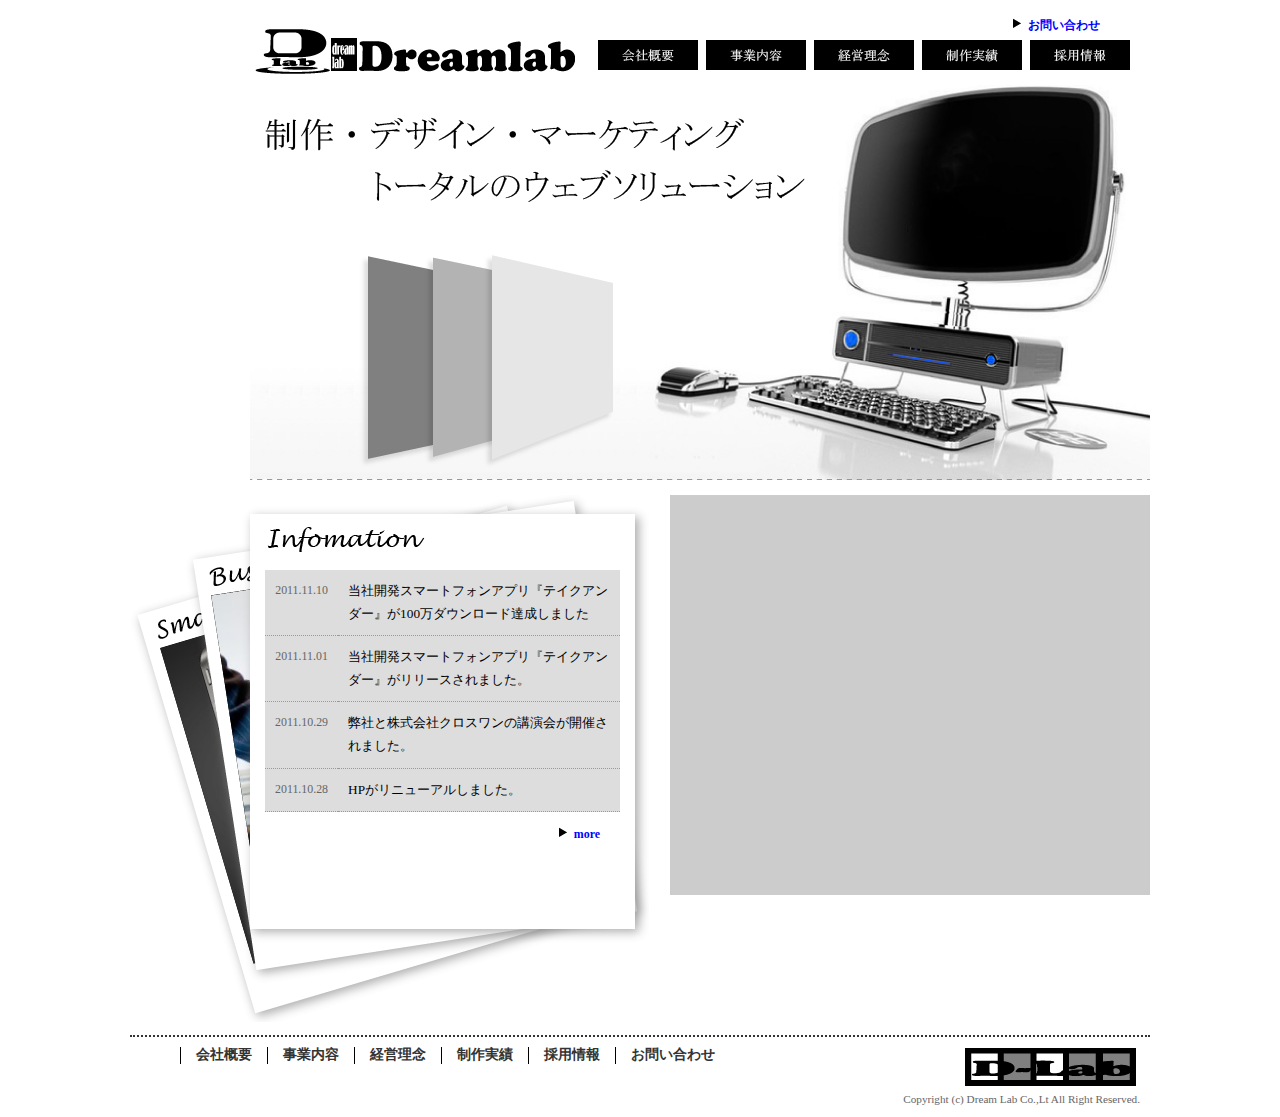
<file: public/samples/index.html>
<!DOCTYPE html PUBLIC "-//W3C//DTD XHTML 1.0 Transitional//EN"
"http://www.w3.org/TR/xhtml1/DTD/xhtml1-transitional.dtd">
<html>
	<head>
		<meta http-equiv="Content-Type" content="text/html; charset=UTF-8" />
		<link rel="stylesheet" href="css/import.css" type="text/css" />
        <link rel="stylesheet" type="text/css" href="css/top.css" media="all" />
        <script type="text/javascript" src="js/common.js"></script>
		<title>株式会社Dream Lab</title>
	</head>
	<body>
        <div id="wrapper">
            <div id="header">
                <div class="logo">
                    <h1><img src="image/structure/header_logo.png" alt="株式会社Dream Lab" /></h1>
                </div>
                <ul class="header_menu">
                    <li><a href="company.html"><img src="image/structure/header_menu1_off.png" alt="会社概要" /></a></li>
                    <li><a href="business.html"><img src="image/structure/header_menu2_off.png" alt="事業内容" /></a></li>
                    <li><a href="vision.html"><img src="image/structure/header_menu3_off.png" alt="経営理念" /></a></li>
                    <li><a href="product.html"><img src="image/structure/header_menu4_off.png" alt="制作実績" /></a></li>
                    <li><a href="recruit.html"><img src="image/structure/header_menu5_off.png" alt="採用情報" /></a></li>
                </ul>
                <div class="contact">
                    <a class="link" href="contact.html">お問い合わせ</a>
                </div>
            </div>
            <div id="main_image">
                <img src="image/top/top_main_image.png" alt="" />
            </div>
            <div id="contents" class="clearfix">
                <div id="info">
                    <h2><img src="image/top/info_title.png" alt="Information" /></h2>
                    <div class="inner">
                        <table>
                            <tr>
                                <th class="date">2011.11.10</th>
                                <td><a href="single.html">当社開発スマートフォンアプリ『テイクアンダー』が100万ダウンロード達成しました</a></td>
                            </tr>
                            <tr>
                                <th class="date">2011.11.01</th>
                                <td><a href="single.html">当社開発スマートフォンアプリ『テイクアンダー』がリリースされました。</a></td>
                            </tr>
                            <tr>
                                <th class="date">2011.10.29</th>
                                <td><a href="single.html">弊社と株式会社クロスワンの講演会が開催されました。</a></td>
                            </tr>
                            <tr>
                                <th class="date">2011.10.28</th>
                                <td><a href="single.html">HPがリニューアルしました。</a></td>
                            </tr>
                        </table>
                        <div class="more">
                            <a href="#" class="link">more</a>
                        </div>
                    </div>
                </div>
                <div id="block"></div>
            </div>
            <div id="footer">
                <ul>
                    <li><a href="company.html">会社概要</a></li>
                    <li><a href="business.html">事業内容</a></li>
                    <li><a href="vision.html">経営理念</a></li>
                    <li><a href="product.html">制作実績</a></li>
                    <li><a href="recruit.html">採用情報</a></li>
                    <li><a href="contact.html">お問い合わせ</a></li>
                </ul>
                <div class="logo"><img src="image/structure/footer_logo.png" alt="株式会社Dream Lab" /></div>
                <address>Copyright (c) Dream Lab Co.,Lt All Right Reserved.</address>
            </div>
        </div>
	</body>
</html>
</file>
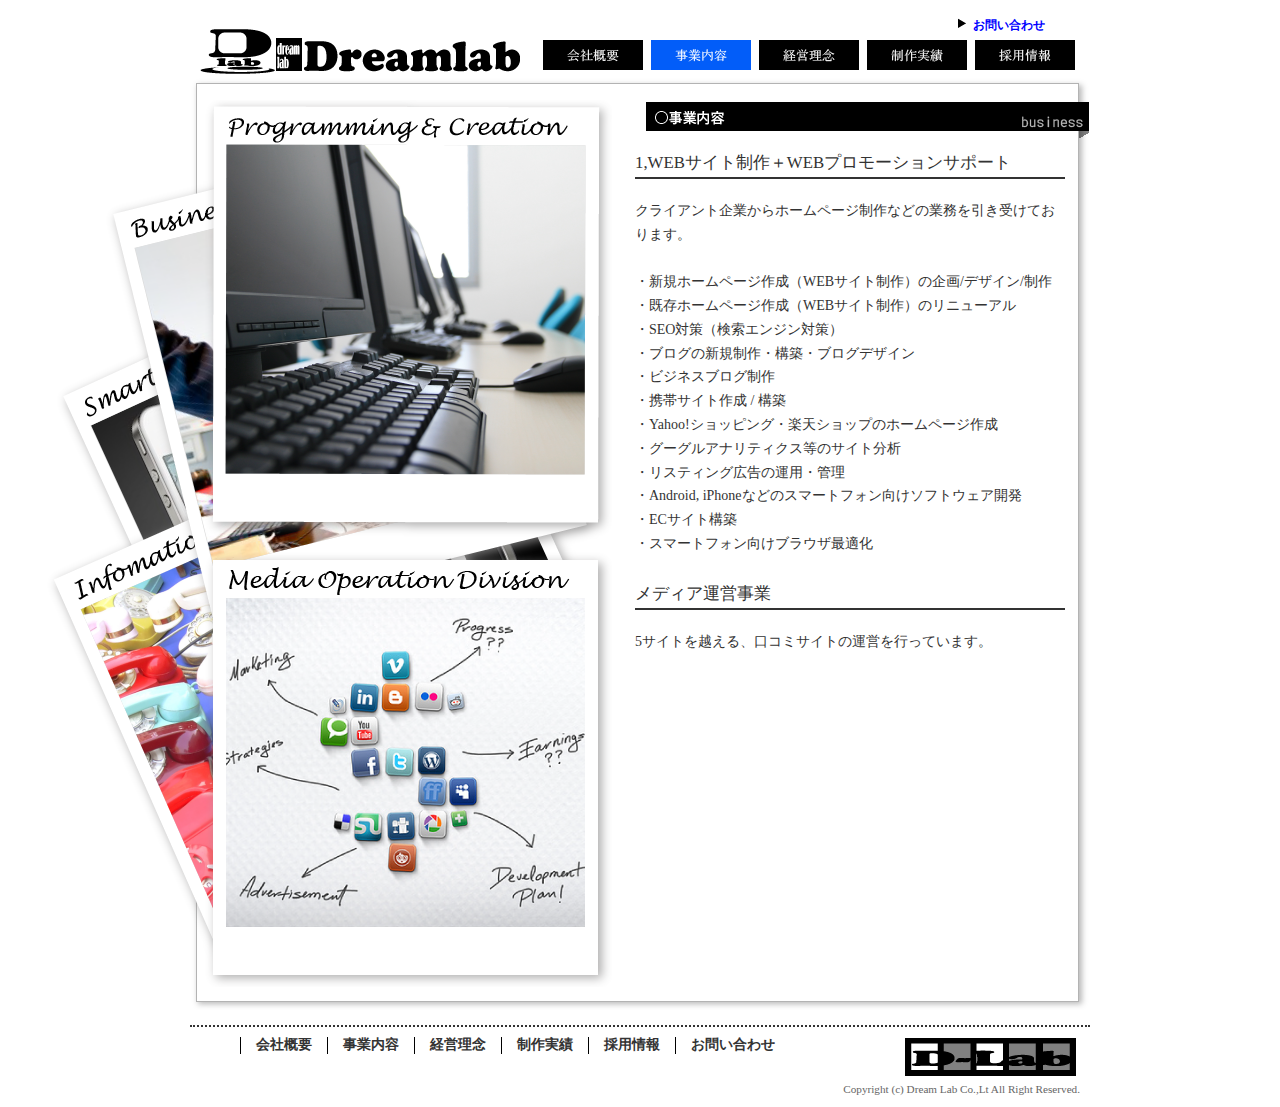
<file: public/samples/business.html>
<!DOCTYPE html PUBLIC "-//W3C//DTD XHTML 1.0 Transitional//EN"
"http://www.w3.org/TR/xhtml1/DTD/xhtml1-transitional.dtd">
<html>
	<head>
		<meta http-equiv="Content-Type" content="text/html; charset=UTF-8" />
		<link rel="stylesheet" href="css/import.css" type="text/css" />
        <link rel="stylesheet" type="text/css" href="css/detail.css" media="all" />
        <script type="text/javascript" src="js/common.js"></script>
		<title>株式会社Dream Lab</title>
	</head>
	<body class="business">
        <div id="wrapper">
            <div id="header">
                <div class="logo">
                    <h1><a href="./"><img src="image/structure/header_logo.png" alt="株式会社Dream Lab" /></a></h1>
                </div>
                <ul class="header_menu">
                    <li><a href="company.html"><img src="image/structure/header_menu1_off.png" alt="会社概要" /></a></li>
                    <li><a href="business.html"><img src="image/structure/header_menu2_on.png" alt="事業内容" /></a></li>
                    <li><a href="vision.html"><img src="image/structure/header_menu3_off.png" alt="経営理念" /></a></li>
                    <li><a href="product.html"><img src="image/structure/header_menu4_off.png" alt="制作実績" /></a></li>
                    <li><a href="recruit.html"><img src="image/structure/header_menu5_off.png" alt="採用情報" /></a></li>
                </ul>
                <div class="contact">
                    <a class="link" href="contact.html">お問い合わせ</a>
                </div>
            </div>
            <div id="main">
                <div class="main_header"><img src="image/structure/main_header.png" alt="*" /></div>
                <div class="inner clearfix">
                    <div class="big_photo">
                        <img src="image/detail/business_photo.png" alt="事業内容" />
                    </div>
                    <div class="explain">
                        <h2><img src="image/detail/business_title.png" alt="事業内容" /></h2>
                        <div class="block">
                            <h3>1,WEBサイト制作＋WEBプロモーションサポート</h3>
                            <p>
                                クライアント企業からホームページ制作などの業務を引き受けております。<br />
                                <br />
                                ・新規ホームページ作成（WEBサイト制作）の企画/デザイン/制作<br />
                                ・既存ホームページ作成（WEBサイト制作）のリニューアル<br />
                                ・SEO対策（検索エンジン対策）<br />
                                ・ブログの新規制作・構築・ブログデザイン<br />
                                ・ビジネスブログ制作<br />
                                ・携帯サイト作成 / 構築<br />
                                ・Yahoo!ショッピング・楽天ショップのホームページ作成<br />
                                ・グーグルアナリティクス等のサイト分析<br />
                                ・リスティング広告の運用・管理<br />
                                ・Android, iPhoneなどのスマートフォン向けソフトウェア開発<br />
                                ・ECサイト構築<br />
                                ・スマートフォン向けブラウザ最適化
                            </p>
                        </div>
                        <div class="block">
                            <h3>メディア運営事業</h3>
                            <p>
                                5サイトを越える、口コミサイトの運営を行っています。
                            </p>
                        </div>
                    </div>
                </div>
                <div class="main_footer"><img src="image/structure/main_footer.png" alt="*" /></div>
            </div>
            <div id="footer">
                <ul>
                    <li><a href="company.html">会社概要</a></li>
                    <li><a href="business.html">事業内容</a></li>
                    <li><a href="vision.html">経営理念</a></li>
                    <li><a href="product.html">制作実績</a></li>
                    <li><a href="recruit.html">採用情報</a></li>
                    <li><a href="contact.html">お問い合わせ</a></li>
                </ul>
                <div class="logo"><img src="image/structure/footer_logo.png" alt="株式会社Dream Lab" /></div>
                <address>Copyright (c) Dream Lab Co.,Lt All Right Reserved.</address>
            </div>
        </div>
	</body>
</html>
</file>
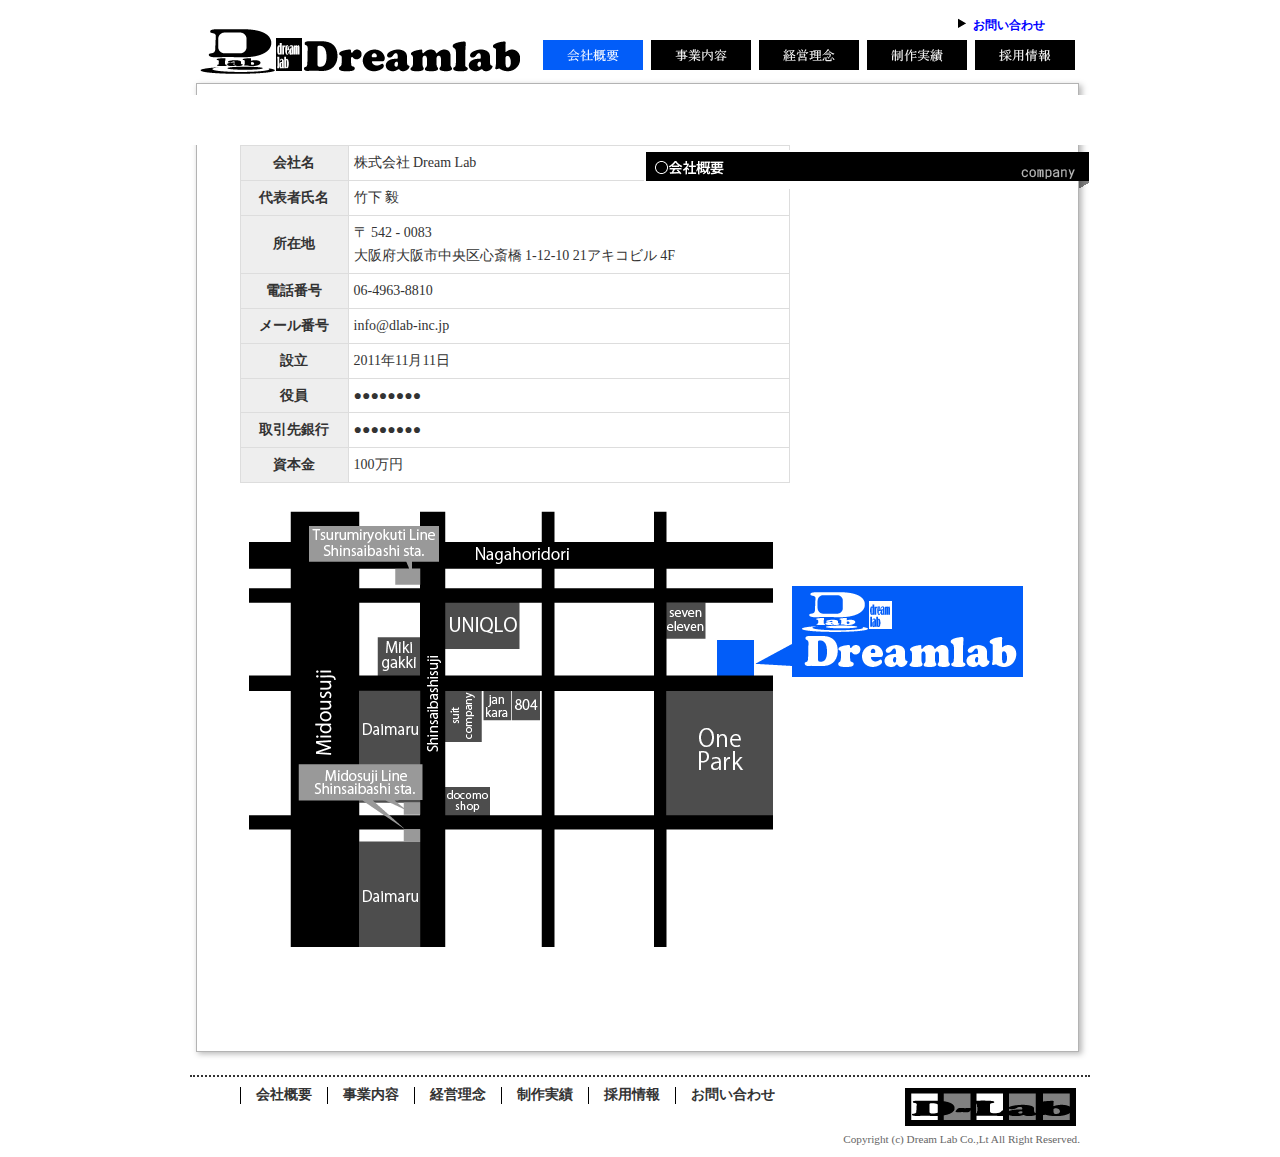
<file: public/samples/company.html>
<!DOCTYPE html PUBLIC "-//W3C//DTD XHTML 1.0 Transitional//EN"
"http://www.w3.org/TR/xhtml1/DTD/xhtml1-transitional.dtd">
<html>
	<head>
		<meta http-equiv="Content-Type" content="text/html; charset=UTF-8" />
		<link rel="stylesheet" href="css/import.css" type="text/css" />
        <link rel="stylesheet" type="text/css" href="css/detail.css" media="all" />
        <script type="text/javascript" src="js/common.js"></script>
		<title>株式会社Dream Lab</title>
	</head>
	<body class="company">
        <div id="wrapper">
            <div id="header">
                <div class="logo">
                    <h1><a href="./"><img src="image/structure/header_logo.png" alt="株式会社Dream Lab" /></a></h1>
                </div>
                <ul class="header_menu">
                    <li><a href="company.html"><img src="image/structure/header_menu1_on.png" alt="会社概要" /></a></li>
                    <li><a href="business.html"><img src="image/structure/header_menu2_off.png" alt="事業内容" /></a></li>
                    <li><a href="vision.html"><img src="image/structure/header_menu3_off.png" alt="経営理念" /></a></li>
                    <li><a href="product.html"><img src="image/structure/header_menu4_off.png" alt="制作実績" /></a></li>
                    <li><a href="recruit.html"><img src="image/structure/header_menu5_off.png" alt="採用情報" /></a></li>
                </ul>
                <div class="contact">
                    <a class="link" href="contact.html">お問い合わせ</a>
                </div>
            </div>
            <div id="main">
                <div class="main_header"><img src="image/structure/main_header.png" alt="*" /></div>
                <div class="inner clearfix">
                    <h2><img src="image/detail/company_title.png" alt="会社概要" /></h2>
                    <table class="tb_stripe">
                        <tr>
                            <th>会社名</th>
                            <td>株式会社 Dream Lab</td>
                        </tr>
                        <tr>
                            <th>代表者氏名</th>
                            <td>竹下 毅</td>
                        </tr>
                        <tr>
                            <th>所在地</th>
                            <td>
                                〒 542 - 0083<br />
                                大阪府大阪市中央区心斎橋 1-12-10  21アキコビル 4F
                            </td>
                        </tr>
                        <tr>
                            <th>電話番号</th>
                            <td>06-4963-8810</td>
                        </tr>
                        <tr>
                            <th>メール番号</th>
                            <td>info@dlab-inc.jp</td>
                        </tr>
                        <tr>
                            <th>設立</th>
                            <td>2011年11月11日</td>
                        </tr>
                        <tr>
                            <th>役員</th>
                            <td>●●●●●●●●</td>
                        </tr>
                        <tr>
                            <th>取引先銀行</th>
                            <td>●●●●●●●●</td>
                        </tr>
                        <tr>
                            <th>資本金</th>
                            <td>100万円</td>
                        </tr>
                    </table>
                    <img src="image/detail/map.png" class="map" alt="Dream Lab所在地" />
                </div>
                <div class="main_footer"><img src="image/structure/main_footer.png" alt="*" /></div>
            </div>
            <div id="footer">
                <ul>
                    <li><a href="company.html">会社概要</a></li>
                    <li><a href="business.html">事業内容</a></li>
                    <li><a href="vision.html">経営理念</a></li>
                    <li><a href="product.html">制作実績</a></li>
                    <li><a href="recruit.html">採用情報</a></li>
                    <li><a href="contact.html">お問い合わせ</a></li>
                </ul>
                <div class="logo"><img src="image/structure/footer_logo.png" alt="株式会社Dream Lab" /></div>
                <address>Copyright (c) Dream Lab Co.,Lt All Right Reserved.</address>
            </div>
        </div>
	</body>
</html>
</file>
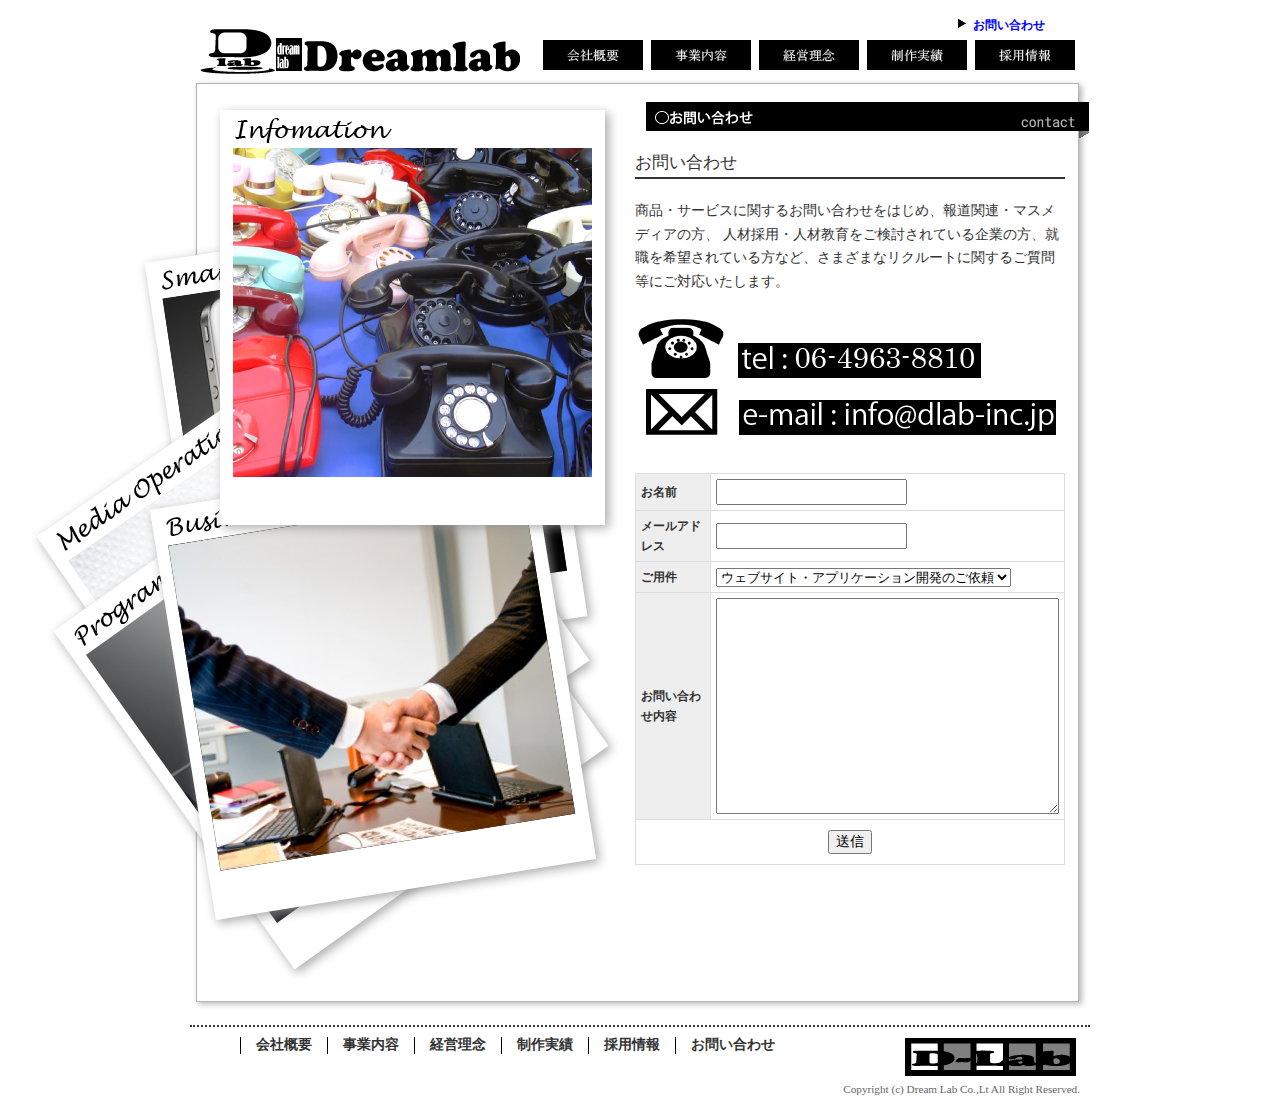
<file: public/samples/contact.html>
<!DOCTYPE html PUBLIC "-//W3C//DTD XHTML 1.0 Transitional//EN"
"http://www.w3.org/TR/xhtml1/DTD/xhtml1-transitional.dtd">
<html>
	<head>
		<meta http-equiv="Content-Type" content="text/html; charset=UTF-8" />
		<link rel="stylesheet" href="css/import.css" type="text/css" />
        <link rel="stylesheet" type="text/css" href="css/detail.css" media="all" />
        <script type="text/javascript" src="js/common.js"></script>
		<title>株式会社Dream Lab</title>
	</head>
	<body class="contact">
        <div id="wrapper">
            <div id="header">
                <div class="logo">
                    <h1><a href="./"><img src="image/structure/header_logo.png" alt="株式会社Dream Lab" /></a></h1>
                </div>
                <ul class="header_menu">
                    <li><a href="company.html"><img src="image/structure/header_menu1_off.png" alt="会社概要" /></a></li>
                    <li><a href="business.html"><img src="image/structure/header_menu2_off.png" alt="事業内容" /></a></li>
                    <li><a href="vision.html"><img src="image/structure/header_menu3_off.png" alt="経営理念" /></a></li>
                    <li><a href="product.html"><img src="image/structure/header_menu4_off.png" alt="制作実績" /></a></li>
                    <li><a href="recruit.html"><img src="image/structure/header_menu5_off.png" alt="採用情報" /></a></li>
                </ul>
                <div class="contact">
                    <a class="link" href="contact.html">お問い合わせ</a>
                </div>
            </div>
            <div id="main">
                <div class="main_header"><img src="image/structure/main_header.png" alt="*" /></div>
                <div class="inner clearfix">
                    <div class="big_photo">
                        <img src="image/detail/contact_photo.png" alt="お問い合わせ" />
                    </div>
                    <div class="explain">
                        <h2><img src="image/detail/contact_title.png" alt="お問い合わせ" /></h2>
                        <div class="block">
                            <h3>お問い合わせ</h3>
                            <p>
                                商品・サービスに関するお問い合わせをはじめ、報道関連・マスメディアの方、
                                人材採用・人材教育をご検討されている企業の方、就職を希望されている方など、さまざまなリクルートに関するご質問等にご対応いたします。
                            </p>
                            <div class="contact_photo">
                                <img src="image/detail/info_tel.png" alt="06-4963-3810" />
                                <img src="image/detail/info_mail.png" alt="info@dlab-inc.jp" />
                            </div>
                        </div>
                        <div class="block">
                            <form method="POST" action="">
                                <table class="tb_stripe form">
                                    <tr>
                                        <th>お名前</th>
                                        <td>
                                            <input type="text" name="name" class="text" size="20" />
                                        </td>
                                    </tr>
                                    <tr>
                                        <th>メールアドレス</th>
                                        <td>
                                            <input type="text" name="email" class="text" size="20" />
                                        </td>
                                    </tr>
                                    <tr>
                                        <th>ご用件</th>
                                        <td>
                                            <select name="category">
                                                <option value="">ウェブサイト・アプリケーション開発のご依頼</option>
                                                <option value="">採用に関するお問い合わせ</option>
                                                <option value="">メディア・取材等</option>
                                                <option value="">その他</option>
                                            </select>
                                        </td>
                                    </tr>
                                    <tr>
                                        <th>お問い合わせ内容</th>
                                        <td>
                                            <textarea name="contents" class="text" cols="38" rows="13"></textarea>
                                        </td>
                                    </tr>
                                    <tr>
                                        <td colspan="2" class="submit">
                                            <input type="submit" name="submit" value="送信" />
                                        </td>
                                    </tr>
                                </table>
                            </form>
                        </div>
                    </div>
                </div>
                <div class="main_footer"><img src="image/structure/main_footer.png" alt="*" /></div>
            </div>
            <div id="footer">
                <ul>
                    <li><a href="company.html">会社概要</a></li>
                    <li><a href="business.html">事業内容</a></li>
                    <li><a href="vision.html">経営理念</a></li>
                    <li><a href="product.html">制作実績</a></li>
                    <li><a href="recruit.html">採用情報</a></li>
                    <li><a href="contact.html">お問い合わせ</a></li>
                </ul>
                <div class="logo"><img src="image/structure/footer_logo.png" alt="株式会社Dream Lab" /></div>
                <address>Copyright (c) Dream Lab Co.,Lt All Right Reserved.</address>
            </div>
        </div>
	</body>
</html>
</file>
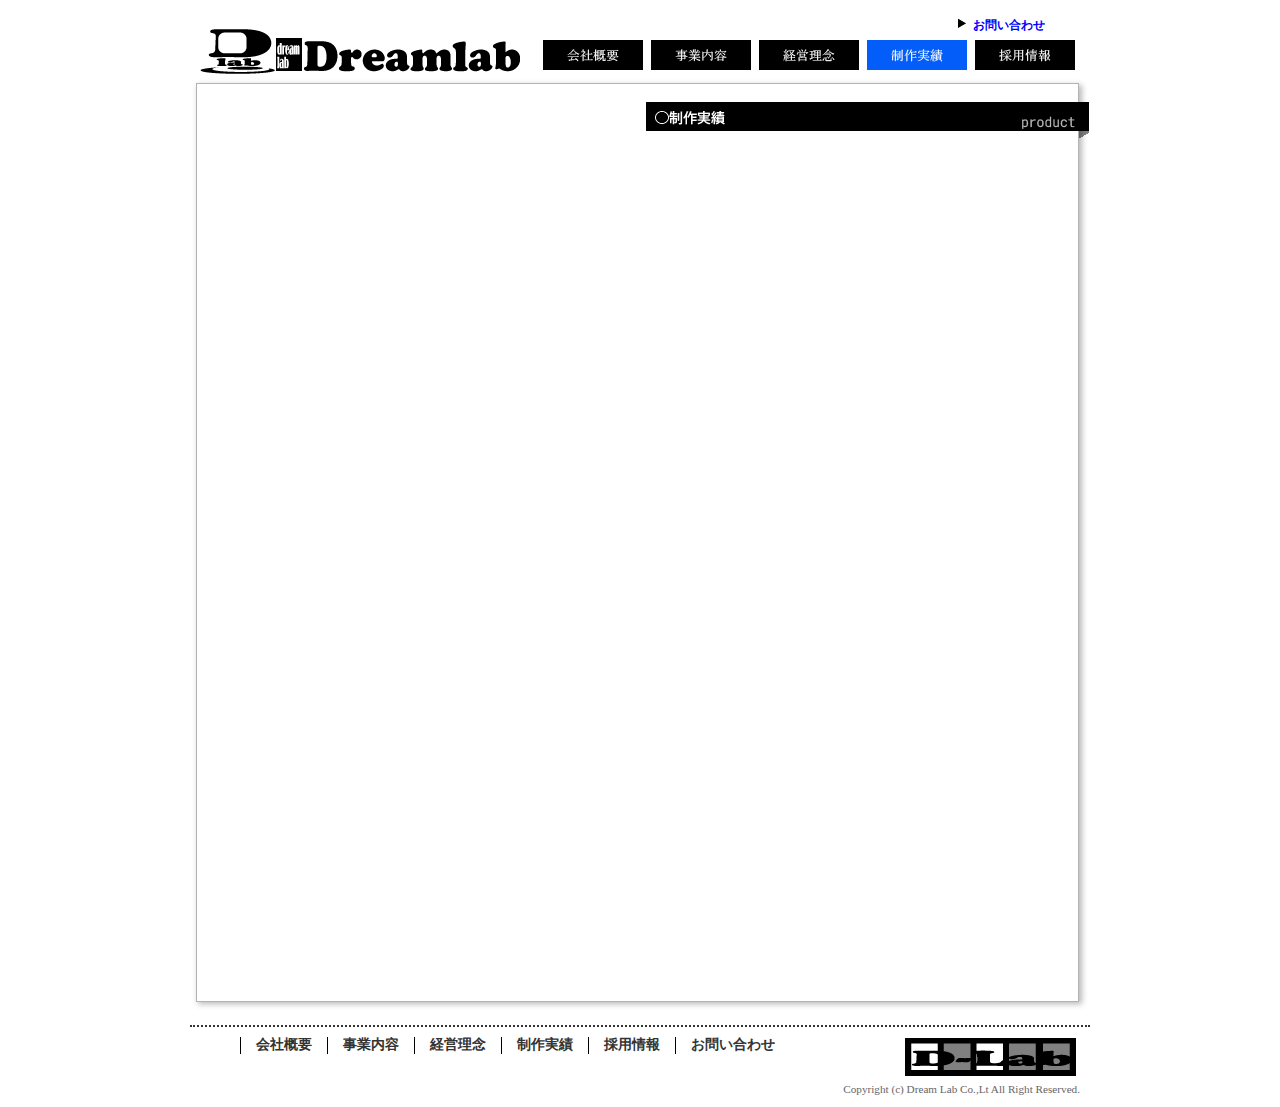
<file: public/samples/product.html>
<!DOCTYPE html PUBLIC "-//W3C//DTD XHTML 1.0 Transitional//EN"
"http://www.w3.org/TR/xhtml1/DTD/xhtml1-transitional.dtd">
<html>
	<head>
		<meta http-equiv="Content-Type" content="text/html; charset=UTF-8" />
		<link rel="stylesheet" href="css/import.css" type="text/css" />
        <link rel="stylesheet" type="text/css" href="css/detail.css" media="all" />
        <script type="text/javascript" src="js/common.js"></script>
		<title>株式会社Dream Lab</title>
	</head>
	<body class="product">
        <div id="wrapper">
            <div id="header">
                <div class="logo">
                    <h1><a href="./"><img src="image/structure/header_logo.png" alt="株式会社Dream Lab" /></a></h1>
                </div>
                <ul class="header_menu">
                    <li><a href="company.html"><img src="image/structure/header_menu1_off.png" alt="会社概要" /></a></li>
                    <li><a href="business.html"><img src="image/structure/header_menu2_off.png" alt="事業内容" /></a></li>
                    <li><a href="vision.html"><img src="image/structure/header_menu3_off.png" alt="経営理念" /></a></li>
                    <li><a href="product.html"><img src="image/structure/header_menu4_on.png" alt="制作実績" /></a></li>
                    <li><a href="recruit.html"><img src="image/structure/header_menu5_off.png" alt="採用情報" /></a></li>
                </ul>
                <div class="contact">
                    <a class="link" href="contact.html">お問い合わせ</a>
                </div>
            </div>
            <div id="main">
                <div class="main_header"><img src="image/structure/main_header.png" alt="*" /></div>
                <div class="inner clearfix">
                    <h2><img src="image/detail/product_title.png" alt="経営理念" /></h2>
                </div>
                <div class="main_footer"><img src="image/structure/main_footer.png" alt="*" /></div>
            </div>
            <div id="footer">
                <ul>
                    <li><a href="company.html">会社概要</a></li>
                    <li><a href="business.html">事業内容</a></li>
                    <li><a href="vision.html">経営理念</a></li>
                    <li><a href="product.html">制作実績</a></li>
                    <li><a href="recruit.html">採用情報</a></li>
                    <li><a href="contact.html">お問い合わせ</a></li>
                </ul>
                <div class="logo"><img src="image/structure/footer_logo.png" alt="株式会社Dream Lab" /></div>
                <address>Copyright (c) Dream Lab Co.,Lt All Right Reserved.</address>
            </div>
        </div>
	</body>
</html>
</file>
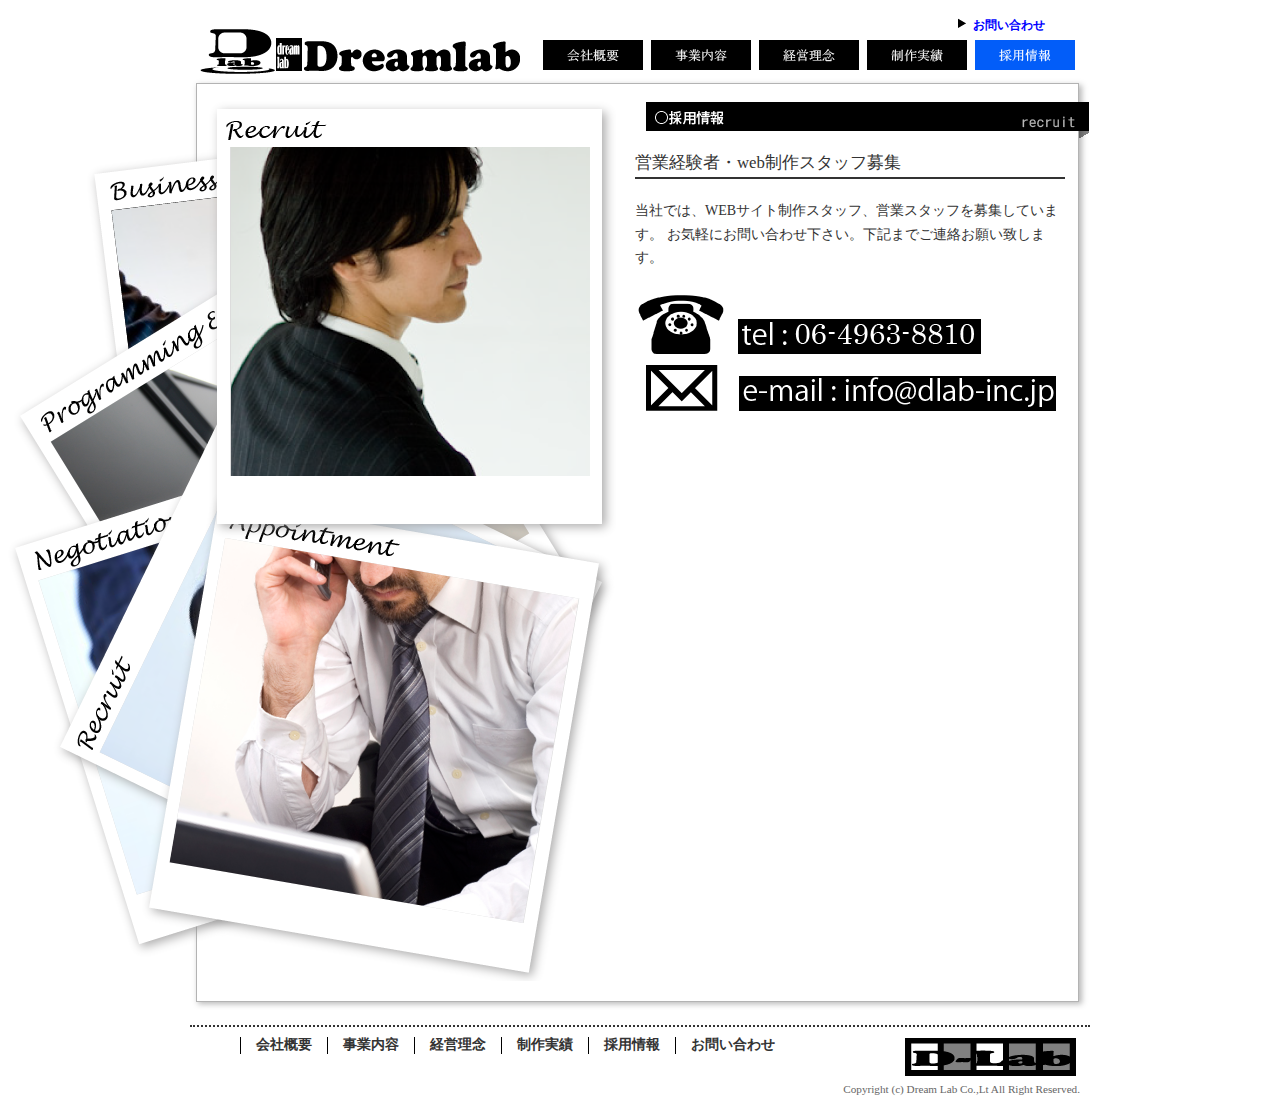
<file: public/samples/recruit.html>
<!DOCTYPE html PUBLIC "-//W3C//DTD XHTML 1.0 Transitional//EN"
"http://www.w3.org/TR/xhtml1/DTD/xhtml1-transitional.dtd">
<html>
	<head>
		<meta http-equiv="Content-Type" content="text/html; charset=UTF-8" />
		<link rel="stylesheet" href="css/import.css" type="text/css" />
        <link rel="stylesheet" type="text/css" href="css/detail.css" media="all" />
        <script type="text/javascript" src="js/common.js"></script>
		<title>株式会社Dream Lab</title>
	</head>
	<body class="recruit">
        <div id="wrapper">
            <div id="header">
                <div class="logo">
                    <h1><a href="./"><img src="image/structure/header_logo.png" alt="株式会社Dream Lab" /></a></h1>
                </div>
                <ul class="header_menu">
                    <li><a href="company.html"><img src="image/structure/header_menu1_off.png" alt="会社概要" /></a></li>
                    <li><a href="business.html"><img src="image/structure/header_menu2_off.png" alt="事業内容" /></a></li>
                    <li><a href="vision.html"><img src="image/structure/header_menu3_off.png" alt="経営理念" /></a></li>
                    <li><a href="product.html"><img src="image/structure/header_menu4_off.png" alt="制作実績" /></a></li>
                    <li><a href="recruit.html"><img src="image/structure/header_menu5_on.png" alt="採用情報" /></a></li>
                </ul>
                <div class="contact">
                    <a class="link" href="contact.html">お問い合わせ</a>
                </div>
            </div>
            <div id="main">
                <div class="main_header"><img src="image/structure/main_header.png" alt="*" /></div>
                <div class="inner clearfix">
                    <div class="big_photo">
                        <img src="image/detail/recruit_photo.png" alt="採用情報" />
                    </div>
                    <div class="explain">
                        <h2><img src="image/detail/recruit_title.png" alt="採用情報" /></h2>
                        <div class="block">
                            <h3>営業経験者・web制作スタッフ募集</h3>
                            <p>
                                当社では、WEBサイト制作スタッフ、営業スタッフを募集しています。
                                お気軽にお問い合わせ下さい。下記までご連絡お願い致します。
                            </p>
                            <div class="contact_photo">
                                <img src="image/detail/info_tel.png" alt="06-4963-3810" />
                                <img src="image/detail/info_mail.png" alt="info@dlab-inc.jp" />
                            </div>
                        </div>
                    </div>
                </div>
                <div class="main_footer"><img src="image/structure/main_footer.png" alt="*" /></div>
            </div>
            <div id="footer">
                <ul>
                    <li><a href="company.html">会社概要</a></li>
                    <li><a href="business.html">事業内容</a></li>
                    <li><a href="vision.html">経営理念</a></li>
                    <li><a href="product.html">制作実績</a></li>
                    <li><a href="recruit.html">採用情報</a></li>
                    <li><a href="contact.html">お問い合わせ</a></li>
                </ul>
                <div class="logo"><img src="image/structure/footer_logo.png" alt="株式会社Dream Lab" /></div>
                <address>Copyright (c) Dream Lab Co.,Lt All Right Reserved.</address>
            </div>
        </div>
	</body>
</html>
</file>
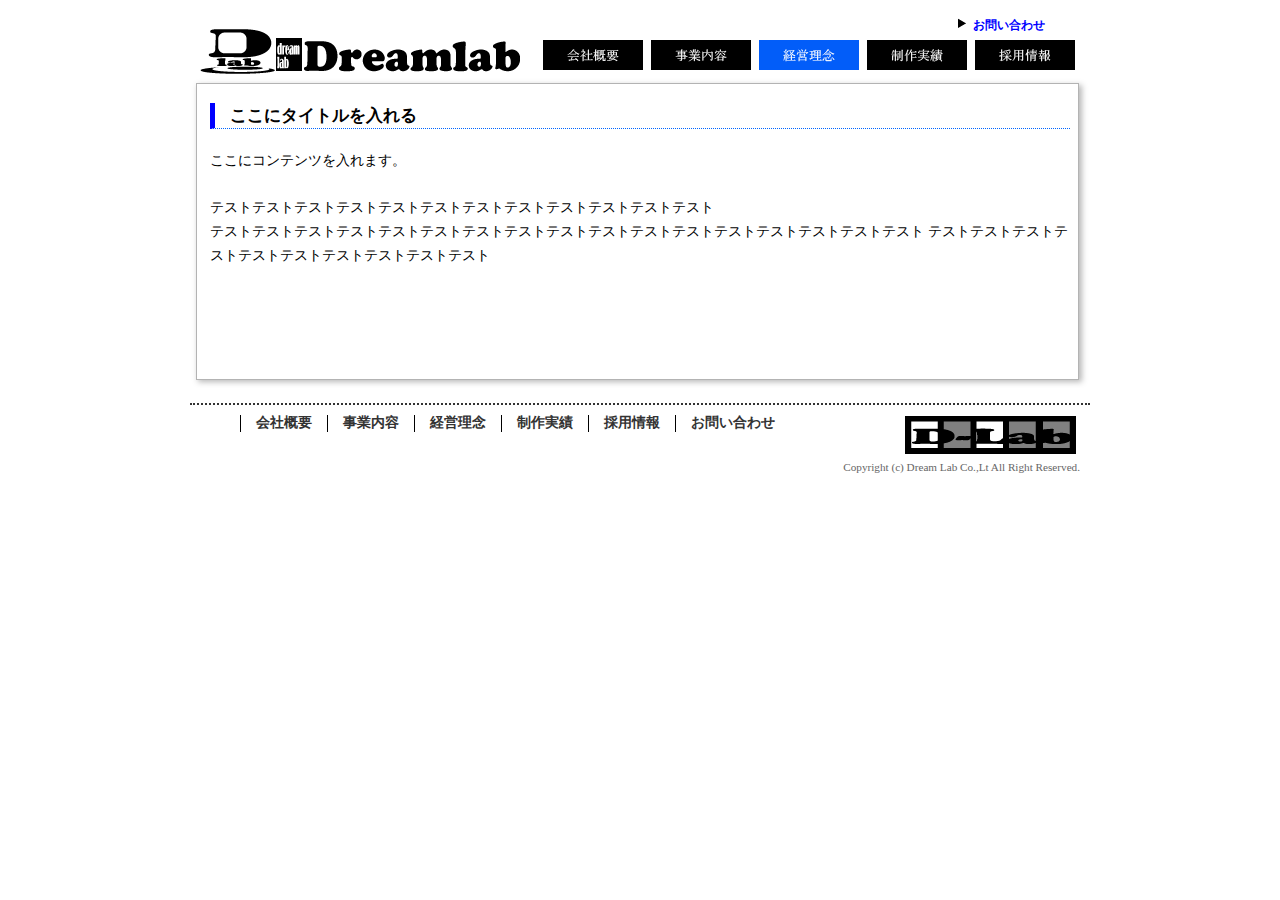
<file: public/samples/single.html>
<!DOCTYPE html PUBLIC "-//W3C//DTD XHTML 1.0 Transitional//EN"
"http://www.w3.org/TR/xhtml1/DTD/xhtml1-transitional.dtd">
<html>
	<head>
		<meta http-equiv="Content-Type" content="text/html; charset=UTF-8" />
		<link rel="stylesheet" href="css/import.css" type="text/css" />
        <link rel="stylesheet" type="text/css" href="css/detail.css" media="all" />
        <script type="text/javascript" src="js/common.js"></script>
		<title>株式会社Dream Lab</title>
	</head>
	<body class="single">
        <div id="wrapper">
            <div id="header">
                <div class="logo">
                    <h1><a href="./"><img src="image/structure/header_logo.png" alt="株式会社Dream Lab" /></a></h1>
                </div>
                <ul class="header_menu">
                    <li><a href="company.html"><img src="image/structure/header_menu1_off.png" alt="会社概要" /></a></li>
                    <li><a href="business.html"><img src="image/structure/header_menu2_off.png" alt="事業内容" /></a></li>
                    <li><a href="vision.html"><img src="image/structure/header_menu3_on.png" alt="経営理念" /></a></li>
                    <li><a href="product.html"><img src="image/structure/header_menu4_off.png" alt="制作実績" /></a></li>
                    <li><a href="recruit.html"><img src="image/structure/header_menu5_off.png" alt="採用情報" /></a></li>
                </ul>
                <div class="contact">
                    <a class="link" href="contact.html">お問い合わせ</a>
                </div>
            </div>
            <div id="main">
                <div class="main_header"><img src="image/structure/main_header.png" alt="*" /></div>
                <div class="inner clearfix">
                    <h2>ここにタイトルを入れる</h2>
                    <div class="contents">
                        <p>
                            ここにコンテンツを入れます。<br />
                            <br  />
                            テストテストテストテストテストテストテストテストテストテストテストテスト<br />
                            テストテストテストテストテストテストテストテストテストテストテストテストテストテストテストテストテスト
                            テストテストテストテストテストテストテストテストテストテスト
                        </p>
                    </div>
                </div>
                <div class="main_footer"><img src="image/structure/main_footer.png" alt="*" /></div>
            </div>
            <div id="footer">
                <ul>
                    <li><a href="company.html">会社概要</a></li>
                    <li><a href="business.html">事業内容</a></li>
                    <li><a href="vision.html">経営理念</a></li>
                    <li><a href="product.html">制作実績</a></li>
                    <li><a href="recruit.html">採用情報</a></li>
                    <li><a href="contact.html">お問い合わせ</a></li>
                </ul>
                <div class="logo"><img src="image/structure/footer_logo.png" alt="株式会社Dream Lab" /></div>
                <address>Copyright (c) Dream Lab Co.,Lt All Right Reserved.</address>
            </div>
        </div>
	</body>
</html>
</file>
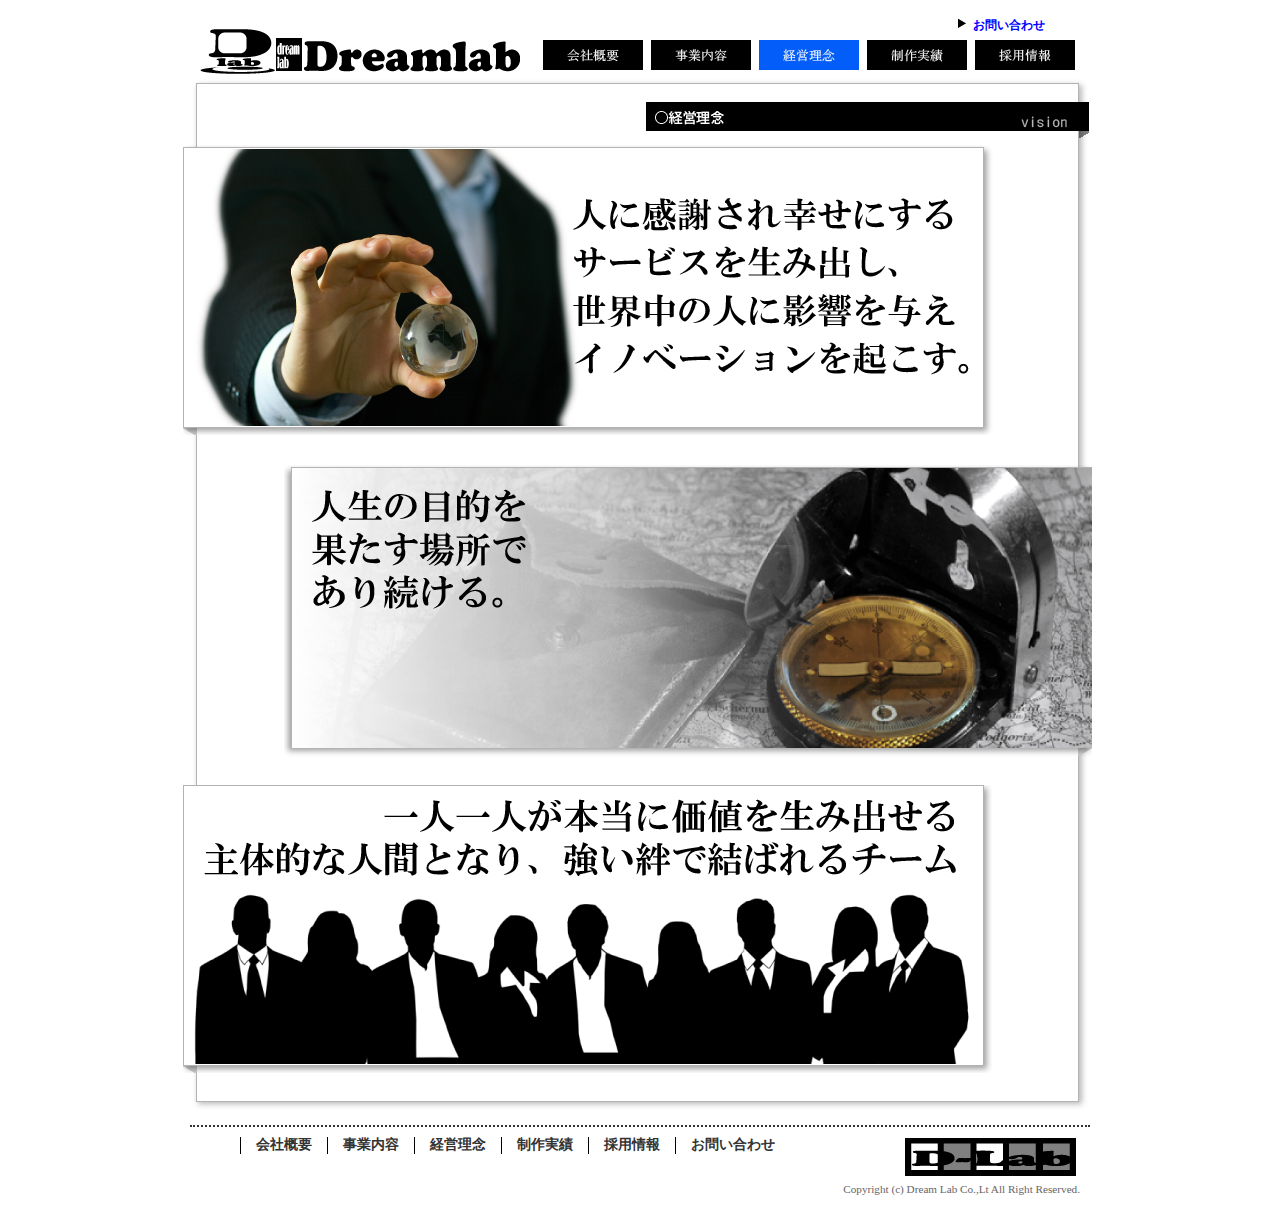
<file: public/samples/vision.html>
<!DOCTYPE html PUBLIC "-//W3C//DTD XHTML 1.0 Transitional//EN"
"http://www.w3.org/TR/xhtml1/DTD/xhtml1-transitional.dtd">
<html>
	<head>
		<meta http-equiv="Content-Type" content="text/html; charset=UTF-8" />
		<link rel="stylesheet" href="css/import.css" type="text/css" />
        <link rel="stylesheet" type="text/css" href="css/detail.css" media="all" />
        <script type="text/javascript" src="js/common.js"></script>
		<title>株式会社Dream Lab</title>
	</head>
	<body class="vision">
        <div id="wrapper">
            <div id="header">
                <div class="logo">
                    <h1><a href="./"><img src="image/structure/header_logo.png" alt="株式会社Dream Lab" /></a></h1>
                </div>
                <ul class="header_menu">
                    <li><a href="company.html"><img src="image/structure/header_menu1_off.png" alt="会社概要" /></a></li>
                    <li><a href="business.html"><img src="image/structure/header_menu2_off.png" alt="事業内容" /></a></li>
                    <li><a href="vision.html"><img src="image/structure/header_menu3_on.png" alt="経営理念" /></a></li>
                    <li><a href="product.html"><img src="image/structure/header_menu4_off.png" alt="制作実績" /></a></li>
                    <li><a href="recruit.html"><img src="image/structure/header_menu5_off.png" alt="採用情報" /></a></li>
                </ul>
                <div class="contact">
                    <a class="link" href="contact.html">お問い合わせ</a>
                </div>
            </div>
            <div id="main">
                <div class="main_header"><img src="image/structure/main_header.png" alt="*" /></div>
                <div class="inner clearfix">
                    <h2><img src="image/detail/vision_title.png" alt="経営理念" /></h2>
                    <div class="photo">
                        <img class="photo1" src="image/detail/vision_photo1.png" alt="人に感謝され幸せにするサービス" />
                        <img class="photo2" src="image/detail/vision_photo2.png" alt="人生の目的を果たす場所であり続ける" />
                        <img class="photo3" src="image/detail/vision_photo3.png" alt="一人一人が価値を生み出し、主体的な人間となる" />
                    </div>
                </div>
                <div class="main_footer"><img src="image/structure/main_footer.png" alt="*" /></div>
            </div>
            <div id="footer">
                <ul>
                    <li><a href="company.html">会社概要</a></li>
                    <li><a href="business.html">事業内容</a></li>
                    <li><a href="vision.html">経営理念</a></li>
                    <li><a href="product.html">制作実績</a></li>
                    <li><a href="recruit.html">採用情報</a></li>
                    <li><a href="contact.html">お問い合わせ</a></li>
                </ul>
                <div class="logo"><img src="image/structure/footer_logo.png" alt="株式会社Dream Lab" /></div>
                <address>Copyright (c) Dream Lab Co.,Lt All Right Reserved.</address>
            </div>
        </div>
	</body>
</html>
</file>
<file: public/samples/css/top.css>
@charset "UTF-8";

/* main image */
#main_image {
    height: 400px;
    width: 900px;
    margin-left: 120px;
}

/* contents */
#contents {
    margin: 10px 0;
}

/* info */
#info {
    float: left;
    width: 520px;
    height: 530px;
    background: url("../image/top/info_bg.png") 0 0 no-repeat;
    position: relative;
}

#info h2 {
    position: absolute;
    top: 30px;
    left: 135px;
}

#info .inner {
    position: absolute;
    top: 75px;
    left: 135px;
    width: 355px;
}

#info .inner table {
    background-color: #ddd;
}

#info table th {
    vertical-align: top;
    font-size: 85%;
    color: #666;
    font-weight: normal;
}

#info table td a {
    font-size: 95%;
    color: #000;
}

#info table tr {
    border-bottom: dotted 1px #999;
}

#info table td,
#info table th {
    padding: 10px;
}

#info .more {
    width: 100%;
    text-align: right;
    margin-top: 12px;
}

#info .more a {
    padding-right: 20px;
}

/* block */
#block {
    float: right;
    width: 480px;
    height: 400px;
    background: #ccc;
}
</file>
<file: public/samples/css/detail.css>
@charset "UTF-8";

#wrapper {
    width: 900px;
}

#header {
    margin-left: 5px;
    margin-bottom: 5px;
}

#main {
    width: 100%;
    margin-bottom: 15px;
}

#main .inner {
    background: url("../image/structure/main_middle.png") 0 0 repeat-y;
    padding: 0 20px;
}

#main .inner .photo {
    float: left;
    width: 400px;
    position: relative;
}

#main .inner {
    position: relative;
    height: 900px;
}

#main .inner .explain {
    float: right;
    width: 430px;
}

#main .inner h2 {
    position: absolute;
    top: 5px;
    right: 1px;
}

#main .inner .explain {
    padding: 60px 5px 0 5px;
    color: #333;
}

#main .explain h3 {
    border-bottom: solid 2px #333;
    font-weight: normal;
    padding: 0 0 5px 0;
    margin-bottom: 20px;
    font-size: 120%;
}

#main .explain .block {
    margin-bottom: 30px;
}

/* モジュール */
table.tb_stripe {
    color: #333;
}

table.tb_stripe th {
    background-color: #eee;
    color: #333;
}

table.tb_stripe th,
table.tb_stripe td {
    border: solid 1px #ddd;
    padding: 5px;
}

.big_photo img {
    position: absolute;
    top: 5px;
    left: -185px;
}

.contact_photo {
    margin-top: 20px;
}

/* 各個別ページごと*/

/* 経営理念 */
.vision #main .inner {
    height: 1000px;
}

.vision .photo {
    position: relative;
}

.vision .photo .photo1 {
    position: absolute;
    top: 50px;
    left: -27px;
}

.vision .photo .photo2 {
    position: absolute;
    top: 370px;
    left: 74px;
}

.vision .photo .photo3 {
    position: absolute;
    top: 690px;
    left: -27px;
}

/* 会社概要 */

.company .tb_stripe {
    margin: 50px 0 20px 30px;
    width: 550px;
}

.company .map {
    margin-left: 30px;
}

/* お問い合わせ */
.contact .form th {
    font-size: 85%;
    text-align: left;
}

.contact .submit {
    padding: 10px;
    text-align: center;
}

.contact .text {
    padding: 3px;
}

/* 個別ページ */
.single #main {
    color: #000;
}

.single #main .inner {
    padding-top: 20px;
}

.single #main .inner h2 {
    position: static;
    border-left: solid 5px blue;
    border-bottom: dotted 1px #0065ff;
    padding: 5px 0 3px 15px;
    font-size: 120%;
}

.single #main .inner {
    height: auto;
    min-height: 250px;
    padding: 8px 20px 20px;
}

.single #main .inner .contents {
    margin-top: 20px;
}
</file>
<file: public/samples/css/import.css>
@charset "UTF-8";

@import "reset.css";

@import "Moduls_class.css";

@import "structure.css";
</file>
